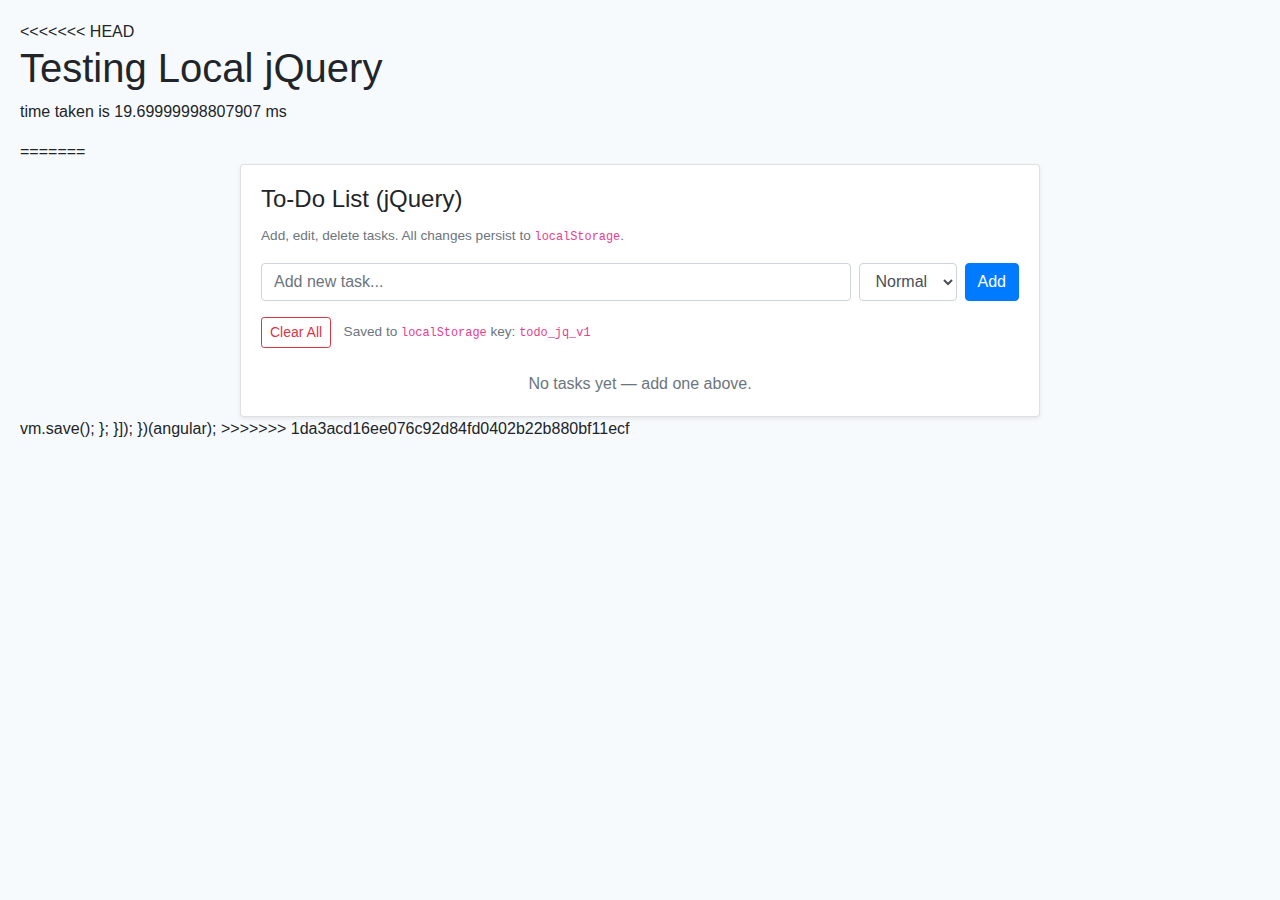
<file: index.html>
<<<<<<< HEAD
<!DOCTYPE html>
<html>
<head>
  <title>Local jQuery</title>
  <script src="https://cdnjs.cloudflare.com/ajax/libs/jquery/3.7.1/jquery.js"></script>
</head>
<body>
  <h1>Testing Local jQuery</h1>
  <p>time taken is <span id="time">being estimated</span></p>
  <script>
    const start = performance.now();

    $(document).ready(function () {
      const end = performance.now();
      var timeTaken = end - start;
      console.log("Local jQuery load time: " + (end - start).toFixed(2) + " ms");
      $("#time").html(timeTaken + " ms");
    });
  </script>
</body>
</html>
<!-- yashdua4 -->


=======
<!doctype html>
<html lang="en">
<head>
  <meta charset="utf-8" />
  <title>ToDo App (jQuery) - single file</title>
  <meta name="viewport" content="width=device-width,initial-scale=1" />
  <!-- Bootstrap for simple styling -->
  <link rel="stylesheet" href="https://cdn.jsdelivr.net/npm/bootstrap@4.6.2/dist/css/bootstrap.min.css">
  <style>
    /* Minimal custom styling */
    body { padding: 1.25rem; background:#f7fafc; }
    .todo-card { max-width:800px; margin:0 auto; }
    .task-done { text-decoration: line-through; color: #6c757d; }
    .small-muted { font-size:0.85rem; color:#6c757d; }
    .btn-sm { padding: .25rem .5rem; }
    .editable { cursor:text; }
  </style>
</head>
<body>
  <div class="card todo-card shadow-sm">
    <div class="card-body">
      <h4 class="card-title">To-Do List (jQuery)</h4>
      <p class="small-muted">Add, edit, delete tasks. All changes persist to <code>localStorage</code>.</p>

      <form id="jqAddForm" class="form-inline mb-3" onsubmit="return false;">
        <input id="jqTaskInput" class="form-control mr-2 flex-grow-1" placeholder="Add new task..." />
        <select id="jqPriority" class="form-control mr-2">
          <option value="normal">Normal</option>
          <option value="high">High</option>
        </select>
        <button id="jqAddBtn" class="btn btn-primary">Add</button>
      </form>

      <div class="mb-2">
        <button id="jqClearAll" class="btn btn-outline-danger btn-sm">Clear All</button>
        <span class="ml-2 small-muted">Saved to <code>localStorage</code> key: <code>todo_jq_v1</code></span>
      </div>

      <ul id="jqList" class="list-group"></ul>
      <div id="jqEmpty" class="text-center text-muted mt-3">No tasks yet — add one above.</div>
    </div>
  </div>

  <!-- jQuery CDN -->
  <script src="https://code.jquery.com/jquery-3.6.4.min.js"></script>
  <script>
  /*
    jQuery ToDo App
    - Unique function names prefixed with jq*
    - localStorage key: 'todo_jq_v1'
  */

  (function ($) {
    const STORAGE_KEY = 'todo_jq_v1';

    // Retrieve tasks array from localStorage
    function jqLoadTasks() {
      try {
        const raw = localStorage.getItem(STORAGE_KEY);
        return raw ? JSON.parse(raw) : [];
      } catch (e) {
        console.error('Load error', e);
        return [];
      }
    }

    // Save tasks array to localStorage
    function jqSaveTasks(tasks) {
      localStorage.setItem(STORAGE_KEY, JSON.stringify(tasks));
    }

    // Generate a simple unique id
    function jqGenerateId() {
      return 't' + Date.now() + Math.floor(Math.random()*1000);
    }

    // Render tasks to DOM
    function jqRenderTasks() {
      const $list = $('#jqList').empty();
      const tasks = jqLoadTasks();
      if (!tasks.length) {
        $('#jqEmpty').show();
      } else {
        $('#jqEmpty').hide();
      }
      // sort: high priority first, then newest
      tasks.sort((a,b) => (a.priority === b.priority) ? b.createdAt - a.createdAt : (a.priority === 'high' ? -1 : 1));
      tasks.forEach(task => {
        const $item = $(`
          <li class="list-group-item d-flex align-items-center justify-content-between" data-id="${task.id}">
            <div class="d-flex align-items-center flex-grow-1">
              <input type="checkbox" class="mr-3 jq-toggle-done" ${task.done ? 'checked' : ''}/>
              <div class="flex-grow-1">
                <div class="task-title ${task.done ? 'task-done' : ''} editable" contenteditable="false">${escapeHtml(task.title)}</div>
                <div class="small-muted">Priority: ${task.priority} • Added: ${new Date(task.createdAt).toLocaleString()}</div>
              </div>
            </div>
            <div class="btn-group btn-group-sm">
              <button class="btn btn-outline-secondary jq-edit">Edit</button>
              <button class="btn btn-outline-success jq-save" style="display:none">Save</button>
              <button class="btn btn-outline-warning jq-cancel" style="display:none">Cancel</button>
              <button class="btn btn-outline-danger jq-delete">Delete</button>
            </div>
          </li>
        `);

        // highlight high priority visually
        if (task.priority === 'high') {
          $item.addClass('border-danger');
        }

        $list.append($item);
      });
    }

    // Escape HTML to avoid injection in content
    function escapeHtml(text) {
      return String(text).replace(/[&<>"']/g, function (s) {
        return {'&':'&amp;','<':'&lt;','>':'&gt;','"':'&quot;',"'":'&#39;'}[s];
      });
    }

    // Add new task
    function jqAddTask(title, priority) {
      title = String(title || '').trim();
      if (!title) return false;
      const tasks = jqLoadTasks();
      const newTask = { id: jqGenerateId(), title: title, priority: priority || 'normal', done: false, createdAt: Date.now() };
      tasks.push(newTask);
      jqSaveTasks(tasks);
      jqRenderTasks();
      return true;
    }

    // Delete task by id
    function jqDeleteTask(id) {
      let tasks = jqLoadTasks();
      tasks = tasks.filter(t => t.id !== id);
      jqSaveTasks(tasks);
      jqRenderTasks();
    }

    // Toggle done
    function jqToggleDone(id, done) {
      const tasks = jqLoadTasks();
      const t = tasks.find(x => x.id === id);
      if (t) { t.done = !!done; jqSaveTasks(tasks); jqRenderTasks(); }
    }

    // Update task title/priority
    function jqUpdateTask(id, newTitle, newPriority) {
      const tasks = jqLoadTasks();
      const t = tasks.find(x => x.id === id);
      if (t) {
        t.title = String(newTitle).trim() || t.title;
        if (newPriority) t.priority = newPriority;
        jqSaveTasks(tasks);
        jqRenderTasks();
      }
    }

    // Clear all tasks (idempotent)
    function jqClearAll() {
      if (!confirm('Clear all tasks? This cannot be undone.')) return;
      localStorage.removeItem(STORAGE_KEY);
      jqRenderTasks();
    }

    // Document ready wiring
    $(function () {
      // Render on load
      jqRenderTasks();

      // Add via button or Enter key
      $('#jqAddBtn').on('click', function (e) {
        const title = $('#jqTaskInput').val();
        const priority = $('#jqPriority').val();
        if (jqAddTask(title, priority)) {
          $('#jqTaskInput').val('').focus();
        } else {
          alert('Please enter a task title.');
        }
      });
      $('#jqTaskInput').on('keypress', function (e) {
        if (e.which === 13) { $('#jqAddBtn').click(); return false; }
      });

      // Delegated handlers for list actions
      $('#jqList')
        .on('click', '.jq-delete', function () {
          const id = $(this).closest('li').data('id');
          jqDeleteTask(id);
        })
        .on('change', '.jq-toggle-done', function () {
          const id = $(this).closest('li').data('id');
          jqToggleDone(id, $(this).is(':checked'));
        })
        .on('click', '.jq-edit', function () {
          const $li = $(this).closest('li');
          $li.find('.task-title').attr('contenteditable', 'true').focus();
          $li.find('.jq-edit, .jq-delete').hide();
          $li.find('.jq-save, .jq-cancel').show();
        })
        .on('click', '.jq-cancel', function () {
          // re-render to discard edits
          jqRenderTasks();
        })
        .on('click', '.jq-save', function () {
          const $li = $(this).closest('li');
          const id = $li.data('id');
          const newTitle = $li.find('.task-title').text().trim();
          // priority editing could be added; keep original priority for simplicity
          jqUpdateTask(id, newTitle);
        });

      $('#jqClearAll').on('click', jqClearAll);

      // keyboard shortcut: Ctrl+Shift+N to focus new task
      $(document).on('keydown', function (e) {
        if (e.ctrlKey && e.shiftKey && e.key.toLowerCase() === 'n') {
          $('#jqTaskInput').focus();
        }
      });
    });
  })(jQuery);
  </script>
</body>
</html>
        vm.save();
      };
    }]);
  })(angular);
  </script>
>>>>>>> 1da3acd16ee076c92d84fd0402b22b880bf11ecf
</file>
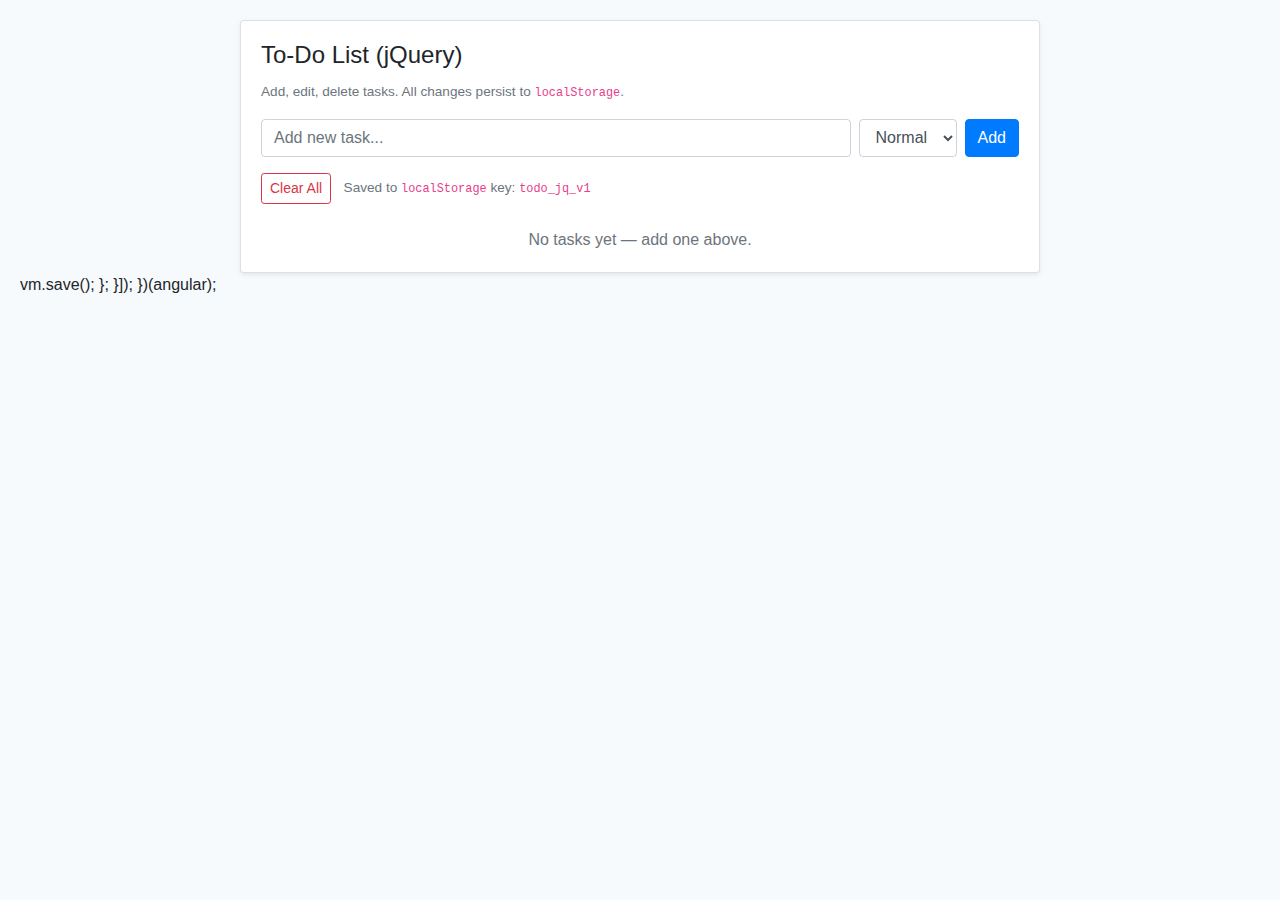
<file: jquery/index.html>
<!doctype html>
<html lang="en">
<head>
  <meta charset="utf-8" />
  <title>ToDo App (jQuery) - single file</title>
  <meta name="viewport" content="width=device-width,initial-scale=1" />
  <!-- Bootstrap for simple styling -->
  <link rel="stylesheet" href="https://cdn.jsdelivr.net/npm/bootstrap@4.6.2/dist/css/bootstrap.min.css">
  <style>
    /* Minimal custom styling */
    body { padding: 1.25rem; background:#f7fafc; }
    .todo-card { max-width:800px; margin:0 auto; }
    .task-done { text-decoration: line-through; color: #6c757d; }
    .small-muted { font-size:0.85rem; color:#6c757d; }
    .btn-sm { padding: .25rem .5rem; }
    .editable { cursor:text; }
  </style>
</head>
<body>
  <div class="card todo-card shadow-sm">
    <div class="card-body">
      <h4 class="card-title">To-Do List (jQuery)</h4>
      <p class="small-muted">Add, edit, delete tasks. All changes persist to <code>localStorage</code>.</p>

      <form id="jqAddForm" class="form-inline mb-3" onsubmit="return false;">
        <input id="jqTaskInput" class="form-control mr-2 flex-grow-1" placeholder="Add new task..." />
        <select id="jqPriority" class="form-control mr-2">
          <option value="normal">Normal</option>
          <option value="high">High</option>
        </select>
        <button id="jqAddBtn" class="btn btn-primary">Add</button>
      </form>

      <div class="mb-2">
        <button id="jqClearAll" class="btn btn-outline-danger btn-sm">Clear All</button>
        <span class="ml-2 small-muted">Saved to <code>localStorage</code> key: <code>todo_jq_v1</code></span>
      </div>

      <ul id="jqList" class="list-group"></ul>
      <div id="jqEmpty" class="text-center text-muted mt-3">No tasks yet — add one above.</div>
    </div>
  </div>

  <!-- jQuery CDN -->
  <script src="https://code.jquery.com/jquery-3.6.4.min.js"></script>
  <script>
  /*
    jQuery ToDo App
    - Unique function names prefixed with jq*
    - localStorage key: 'todo_jq_v1'
  */

  (function ($) {
    const STORAGE_KEY = 'todo_jq_v1';

    // Retrieve tasks array from localStorage
    function jqLoadTasks() {
      try {
        const raw = localStorage.getItem(STORAGE_KEY);
        return raw ? JSON.parse(raw) : [];
      } catch (e) {
        console.error('Load error', e);
        return [];
      }
    }

    // Save tasks array to localStorage
    function jqSaveTasks(tasks) {
      localStorage.setItem(STORAGE_KEY, JSON.stringify(tasks));
    }

    // Generate a simple unique id
    function jqGenerateId() {
      return 't' + Date.now() + Math.floor(Math.random()*1000);
    }

    // Render tasks to DOM
    function jqRenderTasks() {
      const $list = $('#jqList').empty();
      const tasks = jqLoadTasks();
      if (!tasks.length) {
        $('#jqEmpty').show();
      } else {
        $('#jqEmpty').hide();
      }
      // sort: high priority first, then newest
      tasks.sort((a,b) => (a.priority === b.priority) ? b.createdAt - a.createdAt : (a.priority === 'high' ? -1 : 1));
      tasks.forEach(task => {
        const $item = $(`
          <li class="list-group-item d-flex align-items-center justify-content-between" data-id="${task.id}">
            <div class="d-flex align-items-center flex-grow-1">
              <input type="checkbox" class="mr-3 jq-toggle-done" ${task.done ? 'checked' : ''}/>
              <div class="flex-grow-1">
                <div class="task-title ${task.done ? 'task-done' : ''} editable" contenteditable="false">${escapeHtml(task.title)}</div>
                <div class="small-muted">Priority: ${task.priority} • Added: ${new Date(task.createdAt).toLocaleString()}</div>
              </div>
            </div>
            <div class="btn-group btn-group-sm">
              <button class="btn btn-outline-secondary jq-edit">Edit</button>
              <button class="btn btn-outline-success jq-save" style="display:none">Save</button>
              <button class="btn btn-outline-warning jq-cancel" style="display:none">Cancel</button>
              <button class="btn btn-outline-danger jq-delete">Delete</button>
            </div>
          </li>
        `);

        // highlight high priority visually
        if (task.priority === 'high') {
          $item.addClass('border-danger');
        }

        $list.append($item);
      });
    }

    // Escape HTML to avoid injection in content
    function escapeHtml(text) {
      return String(text).replace(/[&<>"']/g, function (s) {
        return {'&':'&amp;','<':'&lt;','>':'&gt;','"':'&quot;',"'":'&#39;'}[s];
      });
    }

    // Add new task
    function jqAddTask(title, priority) {
      title = String(title || '').trim();
      if (!title) return false;
      const tasks = jqLoadTasks();
      const newTask = { id: jqGenerateId(), title: title, priority: priority || 'normal', done: false, createdAt: Date.now() };
      tasks.push(newTask);
      jqSaveTasks(tasks);
      jqRenderTasks();
      return true;
    }

    // Delete task by id
    function jqDeleteTask(id) {
      let tasks = jqLoadTasks();
      tasks = tasks.filter(t => t.id !== id);
      jqSaveTasks(tasks);
      jqRenderTasks();
    }

    // Toggle done
    function jqToggleDone(id, done) {
      const tasks = jqLoadTasks();
      const t = tasks.find(x => x.id === id);
      if (t) { t.done = !!done; jqSaveTasks(tasks); jqRenderTasks(); }
    }

    // Update task title/priority
    function jqUpdateTask(id, newTitle, newPriority) {
      const tasks = jqLoadTasks();
      const t = tasks.find(x => x.id === id);
      if (t) {
        t.title = String(newTitle).trim() || t.title;
        if (newPriority) t.priority = newPriority;
        jqSaveTasks(tasks);
        jqRenderTasks();
      }
    }

    // Clear all tasks (idempotent)
    function jqClearAll() {
      if (!confirm('Clear all tasks? This cannot be undone.')) return;
      localStorage.removeItem(STORAGE_KEY);
      jqRenderTasks();
    }

    // Document ready wiring
    $(function () {
      // Render on load
      jqRenderTasks();

      // Add via button or Enter key
      $('#jqAddBtn').on('click', function (e) {
        const title = $('#jqTaskInput').val();
        const priority = $('#jqPriority').val();
        if (jqAddTask(title, priority)) {
          $('#jqTaskInput').val('').focus();
        } else {
          alert('Please enter a task title.');
        }
      });
      $('#jqTaskInput').on('keypress', function (e) {
        if (e.which === 13) { $('#jqAddBtn').click(); return false; }
      });

      // Delegated handlers for list actions
      $('#jqList')
        .on('click', '.jq-delete', function () {
          const id = $(this).closest('li').data('id');
          jqDeleteTask(id);
        })
        .on('change', '.jq-toggle-done', function () {
          const id = $(this).closest('li').data('id');
          jqToggleDone(id, $(this).is(':checked'));
        })
        .on('click', '.jq-edit', function () {
          const $li = $(this).closest('li');
          $li.find('.task-title').attr('contenteditable', 'true').focus();
          $li.find('.jq-edit, .jq-delete').hide();
          $li.find('.jq-save, .jq-cancel').show();
        })
        .on('click', '.jq-cancel', function () {
          // re-render to discard edits
          jqRenderTasks();
        })
        .on('click', '.jq-save', function () {
          const $li = $(this).closest('li');
          const id = $li.data('id');
          const newTitle = $li.find('.task-title').text().trim();
          // priority editing could be added; keep original priority for simplicity
          jqUpdateTask(id, newTitle);
        });

      $('#jqClearAll').on('click', jqClearAll);

      // keyboard shortcut: Ctrl+Shift+N to focus new task
      $(document).on('keydown', function (e) {
        if (e.ctrlKey && e.shiftKey && e.key.toLowerCase() === 'n') {
          $('#jqTaskInput').focus();
        }
      });
    });
  })(jQuery);
  </script>
</body>
</html>
        vm.save();
      };
    }]);
  })(angular);
  </script>
</file>
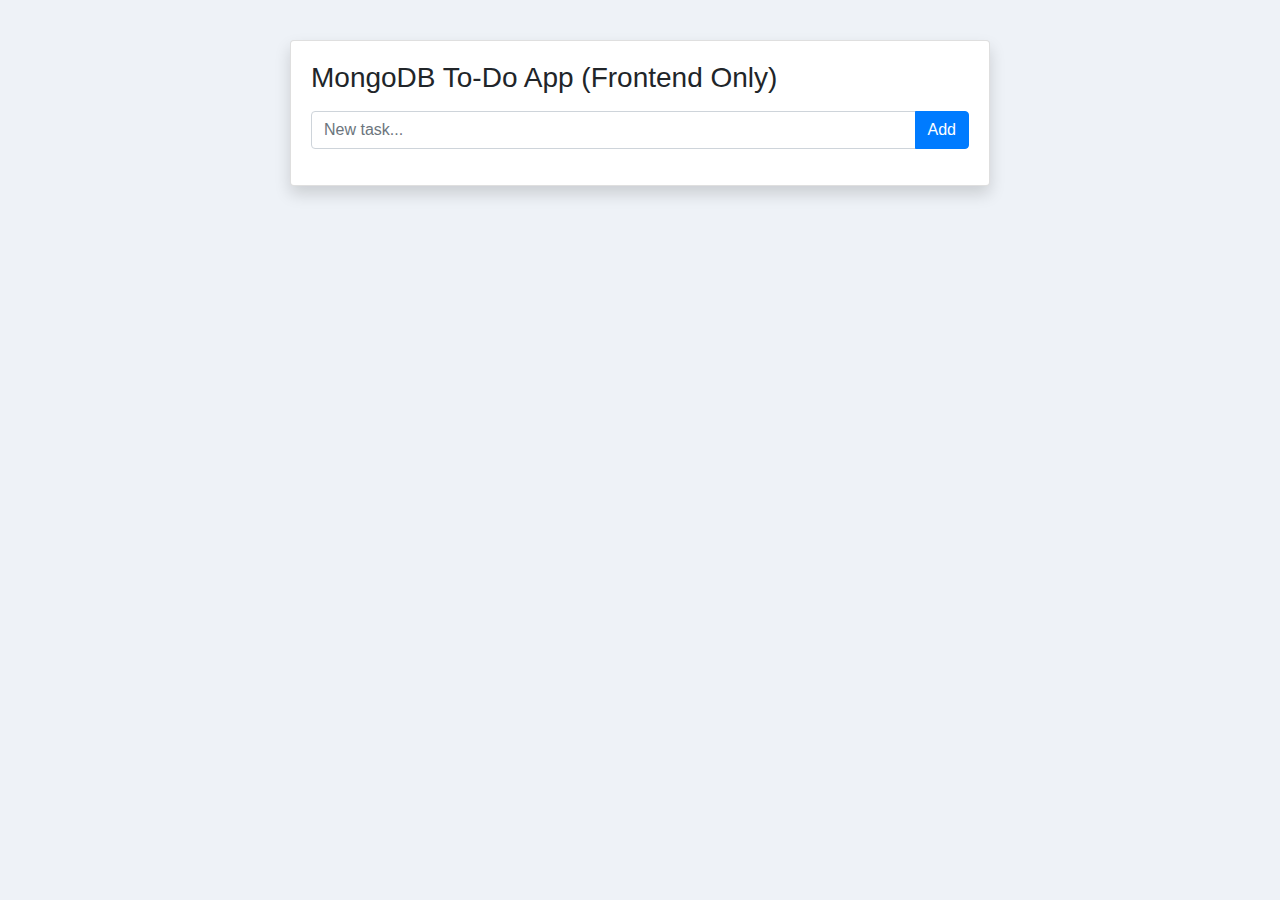
<file: MongoDB/index.html>
<!DOCTYPE html>
<html>
<head>
  <meta charset="utf-8">
  <title>MongoDB To-Do App</title>

  <!-- Bootstrap -->
  <link rel="stylesheet" href="https://cdn.jsdelivr.net/npm/bootstrap@4.6.2/dist/css/bootstrap.min.css">

  <!-- jQuery -->
  <script src="https://code.jquery.com/jquery-3.6.0.min.js"></script>

  <style>
    body { background: #eef2f7; padding-top: 40px; }
    .container-box { max-width: 700px; margin: auto; }
  </style>
</head>
<body>

  <div class="card container-box shadow">
    <div class="card-body">
      <h3 class="mb-3">MongoDB To-Do App (Frontend Only)</h3>

      <!-- Add Task -->
      <div class="input-group mb-3">
        <input id="taskInput" class="form-control" placeholder="New task...">
        <div class="input-group-append">
          <button class="btn btn-primary" id="btnAdd">Add</button>
        </div>
      </div>

      <!-- Task List -->
      <ul id="taskList" class="list-group"></ul>
    </div>
  </div>

  <script>
    // -----------------------------
    // CHANGE THIS TO YOUR BACKEND URL
    // -----------------------------
    const API = "https://mongo-backend-0s93.onrender.com/api/tasks";
    // Example:
    // const API = "https://mongodb-backend-yash.onrender.com/api/tasks";

    // Escape HTML for safety
    function escapeHtml(text) {
      return text.replace(/[&<>"]/g, tag => ({
        '&':'&amp;','<':'&lt;','>':'&gt;','"':'&quot;'
      }[tag] || tag));
    }

    // Load all tasks
    function loadTasks() {
      $.get(API)
        .done(renderTasks)
        .fail(() => alert("Backend not reachable"));
    }

    // Render UI
    function renderTasks(tasks) {
      const list = $("#taskList");
      list.empty();

      if (tasks.length === 0) {
        list.append(`<li class="list-group-item text-center text-muted">No tasks yet</li>`);
        return;
      }

      tasks.forEach(task => {
        const li = $(`
          <li class="list-group-item d-flex justify-content-between">
            <span class="task-text">${escapeHtml(task.text)}</span>
            <div>
              <button class="btn btn-sm btn-secondary mr-2">Edit</button>
              <button class="btn btn-sm btn-danger">Delete</button>
            </div>
          </li>
        `);

        // EDIT
        li.find(".btn-secondary").click(() => {
          const updated = prompt("Edit task:", task.text);
          if (!updated) return;

          $.ajax({
            url: API + "/" + task._id,
            method: "PUT",
            contentType: "application/json",
            data: JSON.stringify({ text: updated })
          }).done(loadTasks);
        });

        // DELETE
        li.find(".btn-danger").click(() => {
          if (!confirm("Delete?")) return;

          $.ajax({
            url: API + "/" + task._id,
            method: "DELETE"
          }).done(loadTasks);
        });

        $("#taskList").append(li);
      });
    }

    // ADD new task
    $("#btnAdd").click(() => {
      const text = $("#taskInput").val().trim();
      if (!text) return;

      $.post(API, { text })
        .done(() => {
          $("#taskInput").val("");
          loadTasks();
        });
    });

    // Load initial tasks
    loadTasks();
  </script>

</body>
</html>
</file>
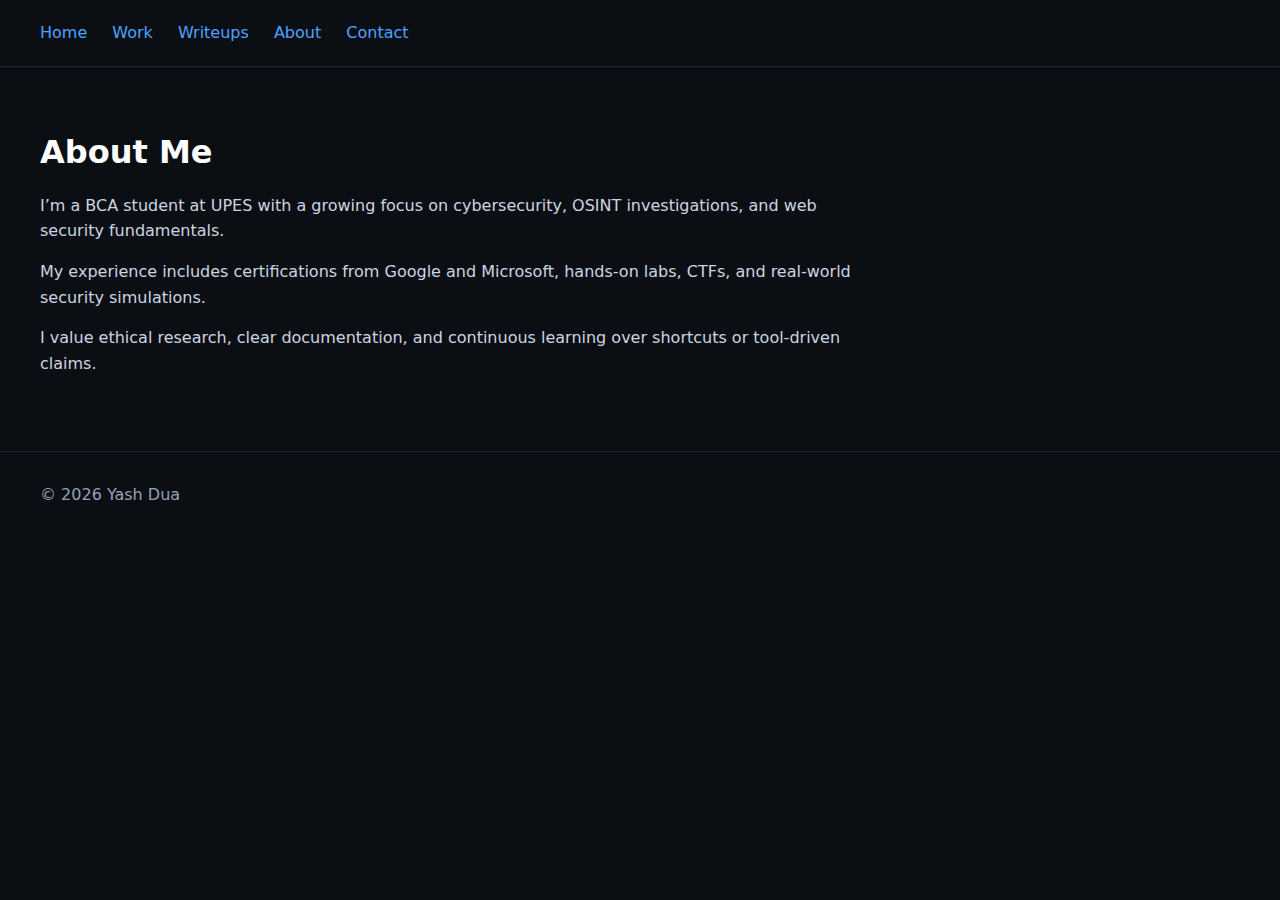
<file: about.html>
<!DOCTYPE html>
<html lang="en">
<head>
  <meta charset="UTF-8">
  <title>About | Yash Dua</title>
  <link rel="stylesheet" href="style.css">
</head>
<body>

<header>
  <nav>
    <a href="index.html">Home</a>
    <a href="work.html">Work</a>
    <a href="writeups.html">Writeups</a>
    <a href="about.html">About</a>
    <a href="contact.html">Contact</a>
  </nav>
</header>

<main>
  <h1>About Me</h1>
  <p>
    I’m a BCA student at UPES with a growing focus on cybersecurity,
    OSINT investigations, and web security fundamentals.
  </p>
  <p>
    My experience includes certifications from Google and Microsoft,
    hands-on labs, CTFs, and real-world security simulations.
  </p>
  <p>
    I value ethical research, clear documentation, and continuous learning
    over shortcuts or tool-driven claims.
  </p>
</main>

<footer>
  © 2026 Yash Dua
</footer>

</body>
</html>
</file>
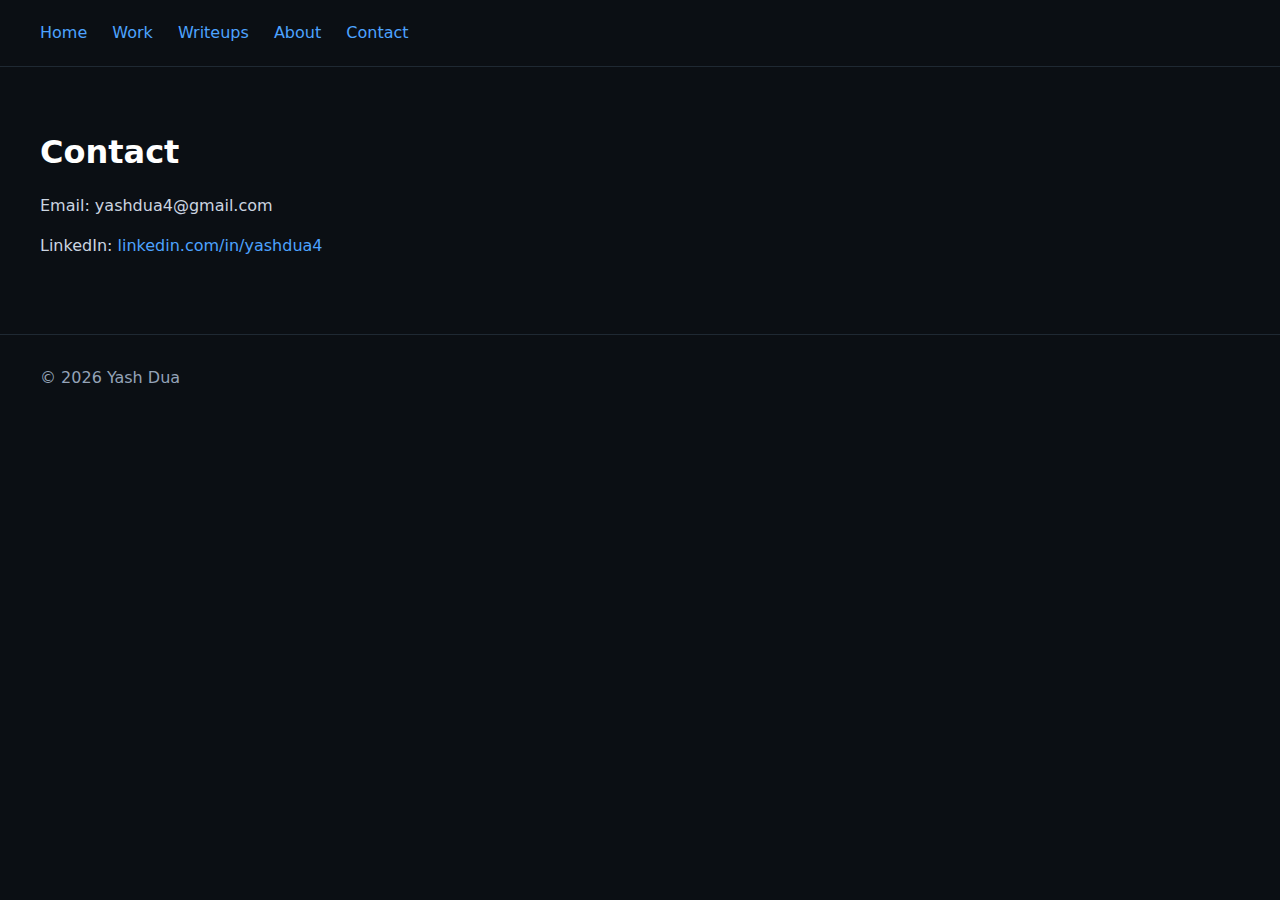
<file: contact.html>
<!DOCTYPE html>
<html lang="en">
<head>
  <meta charset="UTF-8">
  <title>Contact | Yash Dua</title>
  <link rel="stylesheet" href="style.css">
</head>
<body>

<header>
  <nav>
    <a href="index.html">Home</a>
    <a href="work.html">Work</a>
    <a href="writeups.html">Writeups</a>
    <a href="about.html">About</a>
    <a href="contact.html">Contact</a>
  </nav>
</header>

<main>
  <h1>Contact</h1>
  <p>Email: yashdua4@gmail.com</p>
  <p>LinkedIn: <a href="https://www.linkedin.com/in/yashdua4" target="_blank">linkedin.com/in/yashdua4</a></p>
</main>

<footer>
  © 2026 Yash Dua
</footer>

</body>
</html>
</file>
<file: style.css>
* {
  margin: 0;
  padding: 0;
  box-sizing: border-box;
  font-family: system-ui, -apple-system, BlinkMacSystemFont, "Segoe UI", sans-serif;
}

body {
  background: #0b0f14;
  color: #e6e6e6;
  line-height: 1.6;
}

a {
  color: #4da3ff;
  text-decoration: none;
}

header {
  padding: 20px 40px;
  border-bottom: 1px solid #1f2933;
}

nav a {
  margin-right: 20px;
  font-weight: 500;
}

main {
  padding: 60px 40px;
  max-width: 900px;
}

h1, h2, h3 {
  margin-bottom: 15px;
  color: #ffffff;
}

p {
  margin-bottom: 15px;
  color: #cbd5e1;
}

.section {
  margin-bottom: 60px;
}

.card {
  border: 1px solid #1f2933;
  padding: 20px;
  margin-bottom: 25px;
  border-radius: 6px;
  background: #0f172a;
}

footer {
  padding: 30px 40px;
  border-top: 1px solid #1f2933;
  color: #94a3b8;
}
</file>
